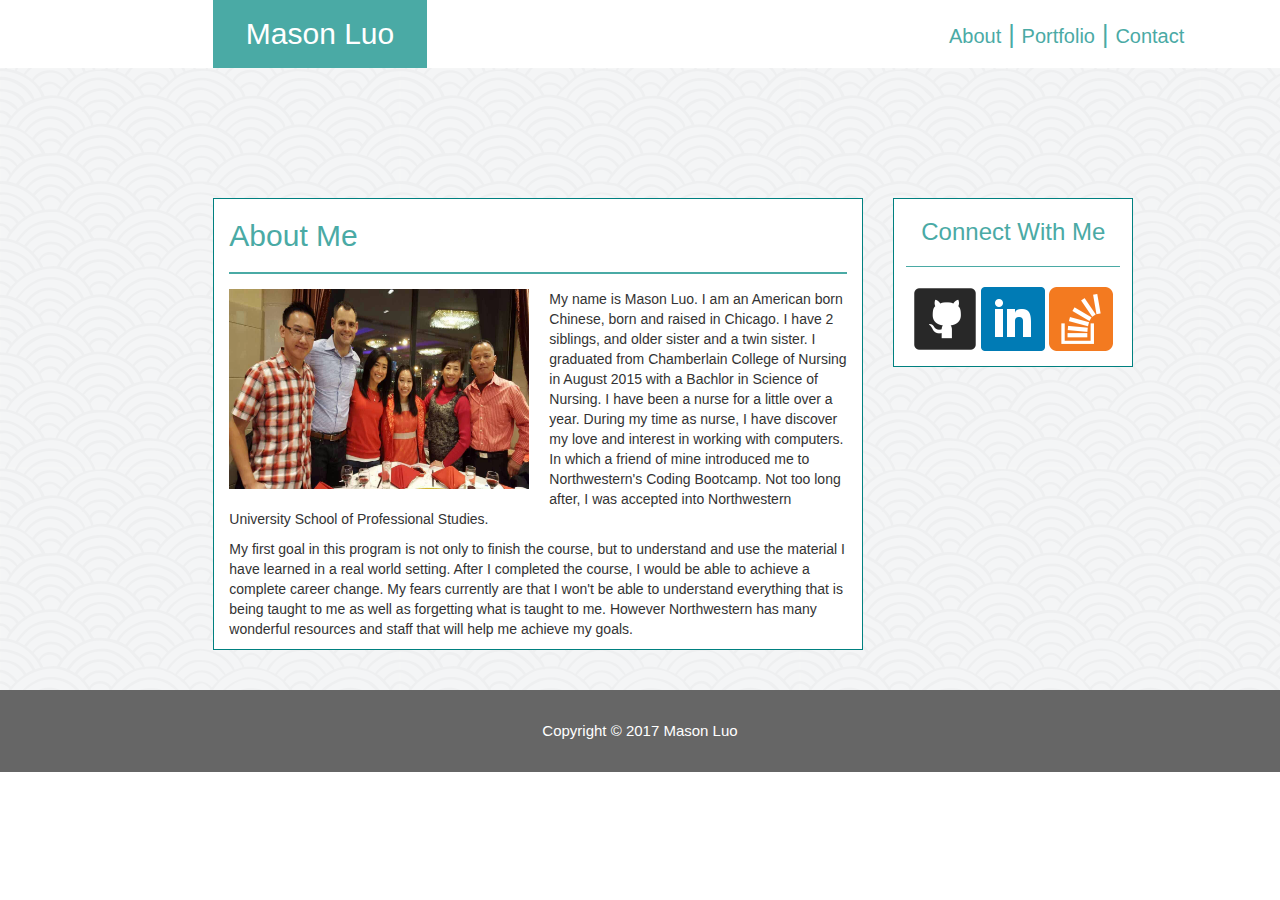
<file: Index.html>
<html>
<head>
<link rel="stylesheet" type="text/css" href="assets/css/bootstrap.css">
<link rel="stylesheet" type="text/css" href="assets/css/style.css">
</head>

<body> 
	<div class="row" id="header">

	
		
		<div class="col-lg-2 col-lg-offset-2 header">Mason Luo</div>

		<div class="col-lg-4"></div>
	
		<div class="col-lg-4"> 
			<div class="navi">
				<a href="Index.html" class="navi">About</a> | 
				<a href="Portfolio.html" class="navi">Portfolio</a> |
				<a href="Contact.html" class="navi">Contact</a>
			</div>
	</div>
	
	</div>

	<div class="row" id="bckg">
		
		<div class="col-lg-4 col-lg-offset-2 container" id="c2">
			
			<div class="container" id="c3">
                <h2>About Me</h2>
                <hr id="section">

                <img src="assets/images/family.jpg" alt="family picture" height="200" width="300">

                <p>My name is Mason Luo. I am an American born Chinese, born and raised in Chicago. I have 2 siblings, and older sister and a twin sister. I graduated from Chamberlain College of Nursing in August 2015 with a Bachlor in Science of Nursing. I have been a nurse for a little over a year. During my time as nurse, I have discover my love and interest in working with computers. In which a friend of mine introduced me to Northwestern's Coding Bootcamp. Not too long after, I was accepted into Northwestern University School of Professional Studies. </p>

                <p> My first goal in this program is not only to finish the course, but to understand and use the material I have learned in a real world setting. After I completed the course, I would be able to achieve a complete career change. My fears currently are that I won't be able to understand everything that is being taught to me as well as forgetting what is taught to me. However Northwestern has many wonderful resources and staff that will help me achieve my goals. </p>
            </div>
      	</div>

      	<div class="col-lg-3">
			<div class="container" id="c4" align="center"> 
				<h3> Connect With Me </h3>
				<hr id="sidebar">
				<a href="https://github.com/MasonJinLuo" target="_blank"><img src="assets\images\github64.png" alt="github" class="sidebar img-fluid"></a>
				<a href="https://www.linkedin.com/in/mason-luo-5923a0104"><img src="assets\images\linkedin64.png" alt="linkedin" class="sidebar img-fluid"></a>
				<a href="default.asp" target="_blank"><img src="assets\images\slack64.png" alt="slack" class="sidebar img-fluid"></a>
			</div>
		</div>


		
	 
	</div>

	

	<div class="row" id="footerbckg">
		<div class="container">
			<div class="col-lg-4 col-lg-offset-4"> 
				<p id="footer">Copyright &copy; 2017 Mason Luo</p>
			</div>



		</div>
	</div>





</body>
</html>
</file>
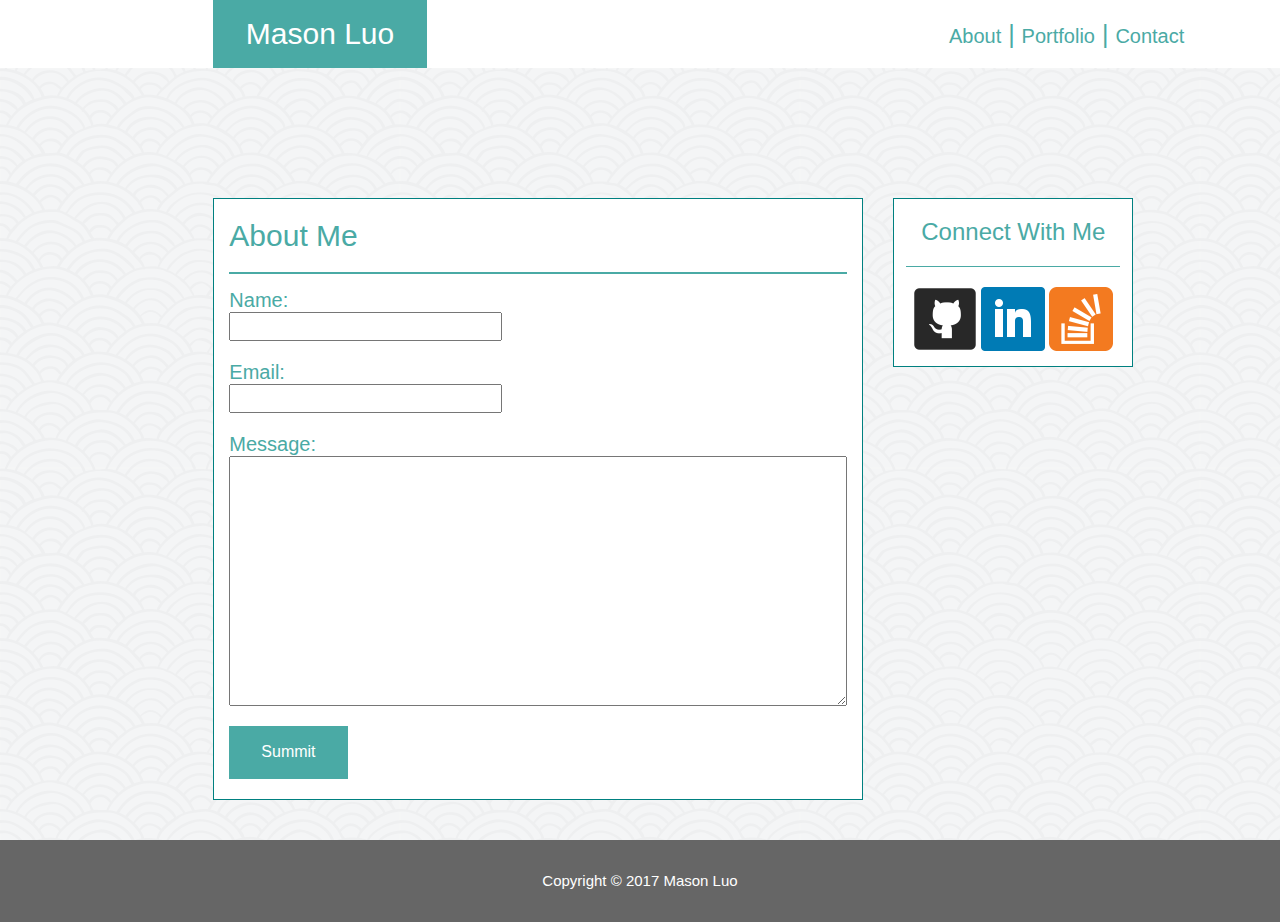
<file: Contact.html>
<html>
<head>
<link rel="stylesheet" type="text/css" href="assets/css/bootstrap.css">
<link rel="stylesheet" type="text/css" href="assets/css/style.css">
</head>

<body> 
	<div class="row" id="header">

	
		
		<div class="col-lg-2 col-lg-offset-2 header">Mason Luo</div>

		<div class="col-lg-4"></div>
	
		<div class="col-lg-4"> 
			<div class="navi">
				<a href="Index.html" class="navi">About</a> | 
				<a href="Portfolio.html" class="navi">Portfolio</a> |
				<a href="Contact.html" class="navi">Contact</a>
			</div>
		
	</div>
	
	</div>

	<div class="row" id="bckg">
		
		<div class="col-lg-4 col-lg-offset-2 container" id="c2">
			
			<div class="container" id="c3">
                <h2>About Me</h2>
                <hr id="section">

               		<form class="A">
						  	Name:<br>
						  	<input type="text" name="John Smith"><br>
							</form>

							<form form class="A">
						  	Email:<br>
						  	<input type="text" email="example@gmail.com"><br>
							</form>

							<form class="A">
							Message:<br>
							<textarea class="message" form="usrform">
							</textarea>
							</form>

							<button class="button"> Summit </button>

            </div>
      	</div>

      	<div class="col-lg-3">
			<div class="container" id="c4" align="center"> 
				<h3> Connect With Me </h3>
				<hr id="sidebar">
				<a href="https://github.com/MasonJinLuo" target="_blank"><img src="assets\images\github64.png" alt="github" class="sidebar img-fluid"></a>
				<a href="https://www.linkedin.com/in/mason-luo-5923a0104"><img src="assets\images\linkedin64.png" alt="linkedin" class="sidebar img-fluid"></a>
				<a href="default.asp" target="_blank"><img src="assets\images\slack64.png" alt="slack" class="sidebar img-fluid"></a>
			</div>
		</div>


		
	 
	</div>

	

	<div class="row" id="footerbckg">
		<div class="container">
			<div class="col-lg-4 col-lg-offset-4"> 
				<p id="footer">Copyright &copy; 2017 Mason Luo</p>
			</div>



		</div>
	</div>





</body>
</html>
</file>
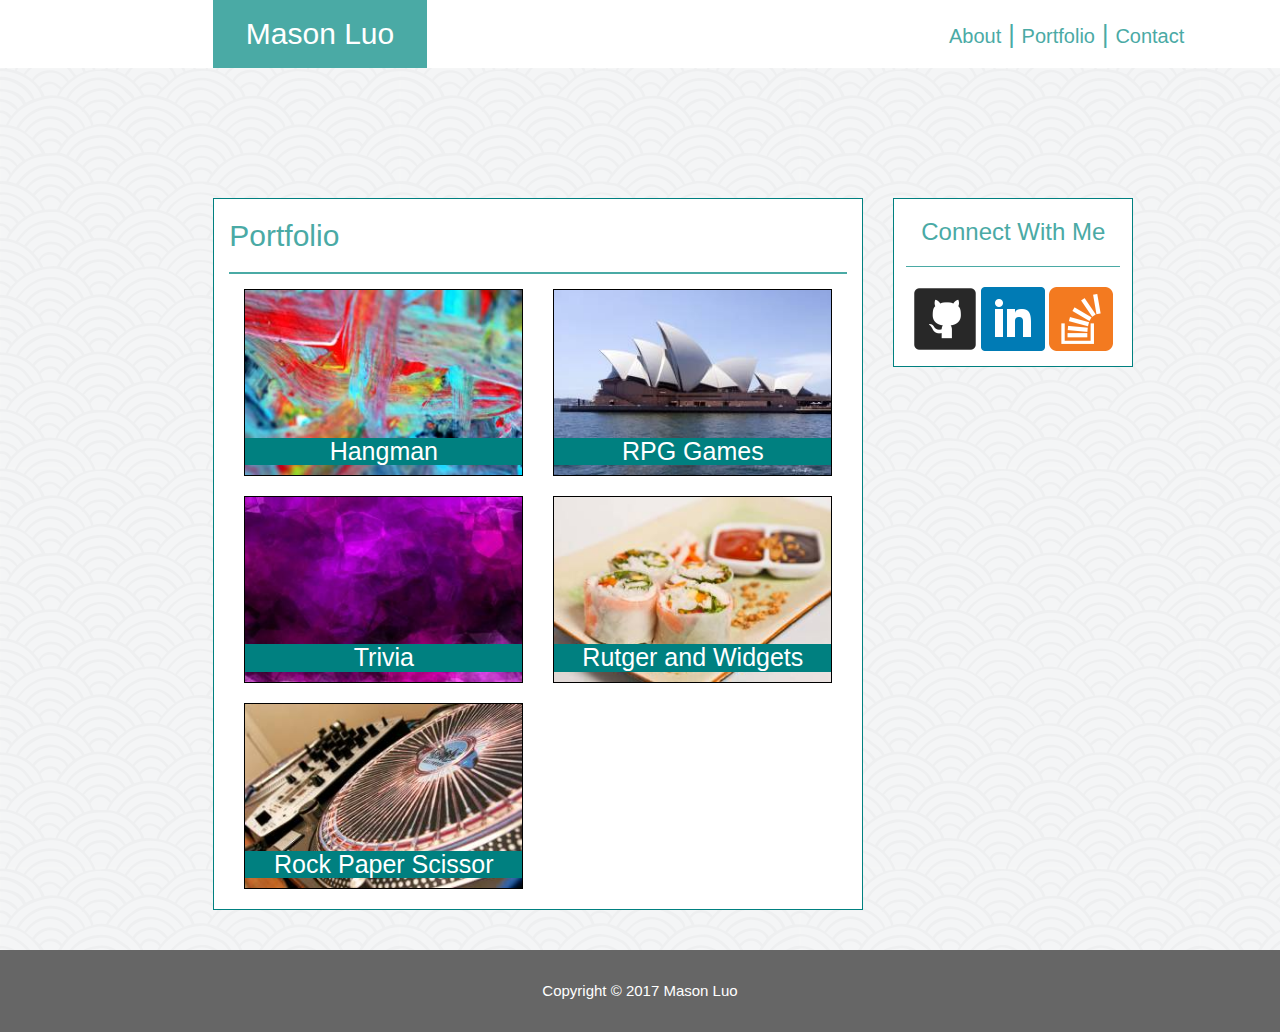
<file: Portfolio.html>
<html>
<head>
<link rel="stylesheet" type="text/css" href="assets/css/bootstrap.css">
<link rel="stylesheet" type="text/css" href="assets/css/style.css">
</head>

<body> 
	<div class="row">

	
		
		<div class="col-lg-2 col-lg-offset-2 header">Mason Luo</div>

		<div class="col-lg-4"></div>
	
		<div class="col-lg-4"> 
			<div class="navi">
				<a href="Index.html" class="navi">About</a> | 
				<a href="Portfolio.html" class="navi">Portfolio</a> |
				<a href="Contact.html" class="navi">Contact</a>
			</div>
		
	</div>
	
	</div>

	<div class="row" id="bckg">
		
		<div class="col-lg-4 col-lg-offset-2 container" id="c2">
			
			<div class="container" id="c3">
				<h2>Portfolio</h2>
				<hr id="section">

			<div class="row">

				<div class="col-lg-6">
					<div class="box">
						<a href="somepage.html"><img src="assets\images\Portfolio1.jpg" class="img-fluid" alt="Hangman"></a>
						<a href="somepage.html"><h3>Hangman</h3></a>
					</div>
				</div>

				<div class="col-lg-6">
					<div class="box">
						<a href="somepage.html"><img src="assets\images\portfolio2.jpg" alt="RPG Games" class="img-fluid"></a>
						<a href="somepage.html"><h3>RPG Games</h3></a>
					</div>
				</div>
				
			</div>
			
			
			<div class="row">
				<div class="col-lg-6">
					<div class="box">
						<a href="somepage.html"><img src="assets\images\portfolio3.jpg" alt="Trivia" class="img-fluid"></a>
						<a href="somepage.html"><h3>Trivia</h3></a>
					</div>
				</div>

				<div class="col-lg-6">
					<div class="box">
						<a href="somepage.html"><img src="assets\images\portfolio4.jpg" alt="Rutger and Widgets" class="img-fluid"></a>
						<a href="somepage.html"><h3>Rutger and Widgets</h3></a>
					</div>
				</div>
			</div>


			
			<div class="row">
				<div class="col-lg-6">
					<div class="box">
						<a href="somepage.html"><img src="assets\images\portfolio5.jpg" alt="Rock Paper Scissor" class="img-fluid"></a>
						<a href="somepage.html"><h3>Rock Paper Scissor</h3></a>
					</div>
				</div>
			</div>
			

				
			</div>


		</div>

		
		
		
		<div class="col-lg-3">
			<div class="container" id="c4" align="center"> 
				<h3> Connect With Me </h3>
				<hr id="sidebar">
				<a href="https://github.com/MasonJinLuo" target="_blank"><img src="assets\images\github64.png" alt="github" class="sidebar img-fluid"></a>
				<a href="https://www.linkedin.com/in/mason-luo-5923a0104"><img src="assets\images\linkedin64.png" alt="linkedin" class="sidebar img-fluid"></a>
				<a href="default.asp" target="_blank"><img src="assets\images\slack64.png" alt="slack" class="sidebar img-fluid"></a>
			</div>
		</div>
		<!-- <div class="col-lg-1"> </div> -->

		
	 
	</div>

	

	<div class="row" id="footerbckg">
		<div class="container">
			<div class="col-lg-4 col-lg-offset-4"> 
				<p id="footer">Copyright &copy; 2017 Mason Luo</p>
			</div>



		</div>
	</div>





</body>
</html>
</file>
<file: assets/css/style.css>
.container {
	border: 1px solid none;
	padding: 0;
	/*margin: 0 auto;*/
  	width: 100%;
  	max-width: 960px;
	
}


.box{
	position: relative;
	max-width: 100%
	width: 100%;
	height: auto;
	border: 1px solid black;
	padding: 0;
	/*margin: 0;*/
	/*float: left;*/
	margin: 0px 0 20px 0px;	
}

.box img{
	max-width: 100%;
	width: 100%;
	height: auto;
	margin: 0;
	float: none;
	
	

}

.box h3 {
	position: absolute;
	width: 100%;
	height: auto;
	background-color: teal;
	color: white;
	font-size: 25px;
	z-index: 2;
	text-align: center;
	bottom: 0;
}


.button {
    background-color: #4aaaa5;
    border: none;
    color: white;
    padding: 15px 32px;
    text-align: center;
    text-decoration: none;
    display: inline-block;
    font-size: 16px;
    margin-bottom: 20px;
}

/*#header {
	width: 100%;
	background: white;
	z-index: 99;
	position: fixed;
	border-bottom: solid 1px teal;
}*/

#c1 {
	width: 100%;

}

#c2{ 
	padding: 0px;
	width: 640px;
	


}


#c3 {
	width: 650px;
	background-color: white;
	padding: 0px 15px 0px 15px;
	margin-top: 30px;
	margin-bottom: 10px;
	border: solid 1px teal;


}

#c4 {
	width: 240px;
	background-color: white;
	margin-top: 30px;
	padding-bottom: 15px;
	border: solid 1px teal;
	
	

}

#footerbckg {
	background-color: #666666;
	

}


#bckg {
	background-image: url("../images/waves.png");
	padding-top: 100px;
	padding-bottom: 30px;
	margin: 0 auto;

}

#footer {

	font-style: Arial;
	color: white;
	font-size: 15px;
	padding: 30px;
	margin: 0 ;
	text-align: center;
}

.row { 
	border: 1px solid none;
	width: 100%;
	margin: 0;
	

}


div.header{
	font-size: 30px ;
	color: white;
	background-color: #4aaaa5;
	text-align: center;
	padding: 1%;

}

img {
	
	float: left;
	margin-top: 0px;
	margin-bottom: 1px;
	margin-right: 20px;
	margin-left: 0px;
	
}


h2 {
	color: #4aaaa5;
	font-style: Arial;
	font-size: 20px bold;
}

h3 { 
	color: #4aaaa5;
	font-style: Arial;
}

#section {
	margin-bottom: 15px;
	width: 100%;
	border-width: 2px;
    border-color: #4aaaa5
}

#sidebar {
	width: 90%;
	border-width: 1px;
    border-color: #4aaaa5
}

div.navi {
	
	margin-top: 20px;
	color: #4aaaa5;
	font: 25px arial, sans-serif;
	text-align: center;

}

a.navi {
	
	text-decoration: none ;
	color: #4aaaa5;
	font: 20px arial, sans-serif;

}


img.sidebar {


	float: none;
	margin: 0px;

}

form.A { 
	font: 20px arial, sans-serif ;
	color: #4aaaa5;

}

textarea.message {
	width: 100%;
	height: 250px;
}
</file>
